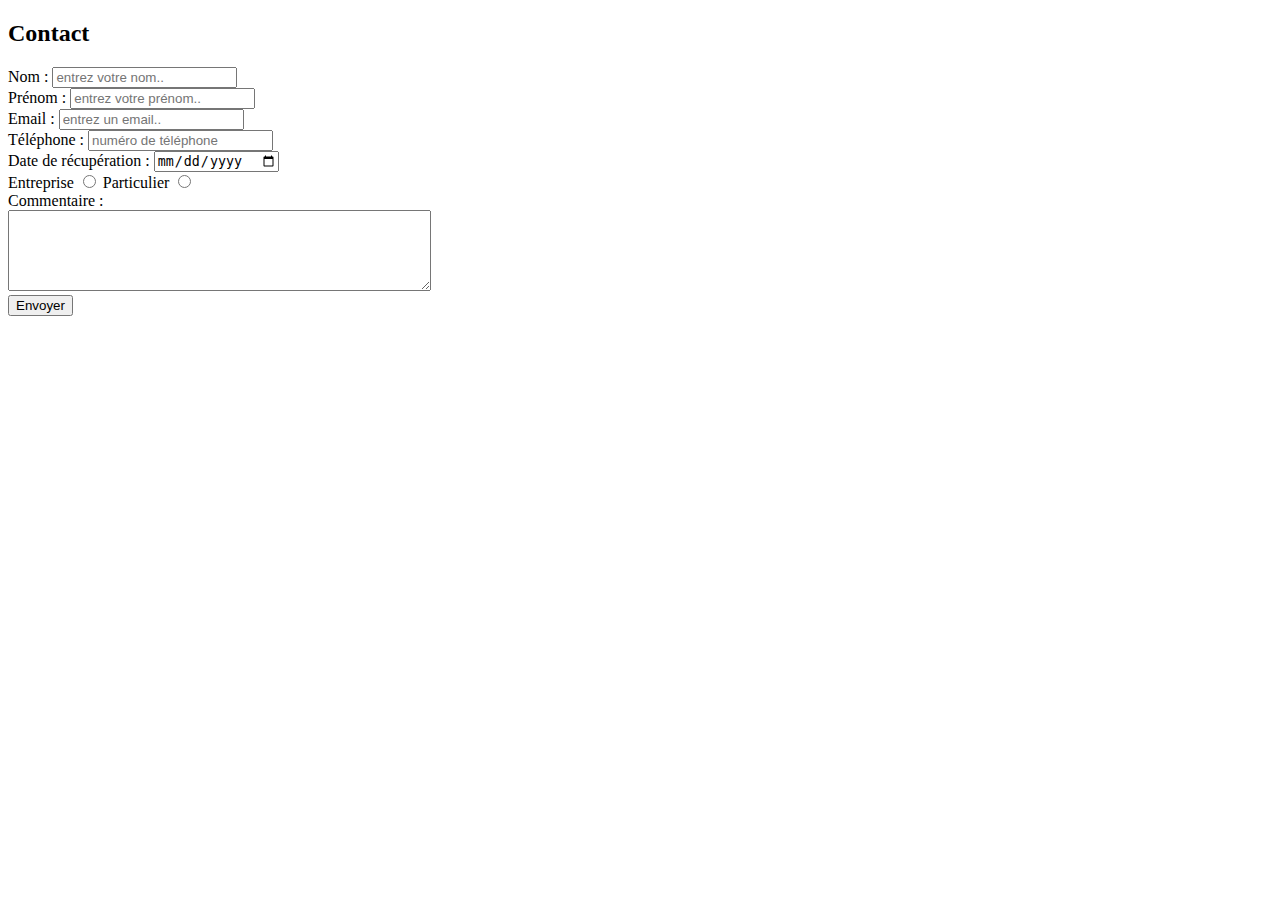
<file: formulaire.html>
<!DOCTYPE html>
<html lang="en">
<head>
    <meta charset="UTF-8">
    <meta http-equiv="X-UA-Compatible" content="IE=edge">
    <meta name="viewport" content="width=device-width, initial-scale=1.0">
    <title>Document</title>
</head>
<body>
    <h2><strong>Contact</strong></h2>
   <form action="">
    <label for="nom">Nom :</label>
    <input id="nom" type="text" name="nom" placeholder="entrez votre nom.."><br>

    <label for="prénom">Prénom :</label>
    <input id="prénom" type="text" name="prénom" placeholder="entrez votre prénom.."><br>

    <label for="email">Email :</label>
    <input id="email" type="email" name="email" placeholder="entrez un email.."><br>

    <label for="email">Téléphone :</label>
    <input id="telephone" type="text" name="telephone" placeholder="numéro de téléphone"><br>

    <label for="date">Date de récupération :</label>
    <input id="date" type="date" name="date"><br>

    <label for="entreprise">Entreprise</label>
    <input id="entreprise" type="radio" name="entreprise">
    <label for="particulier">Particulier</label>
    <input id="particulier" type="radio" name="particulier"><br>

    <label for="message">Commentaire :</label><br>
    <textarea id="message" name="message" rows="5" cols="50"></textarea><br>

    <input type="submit" value="Envoyer">

   </form> 
</body>
</html>
</file>
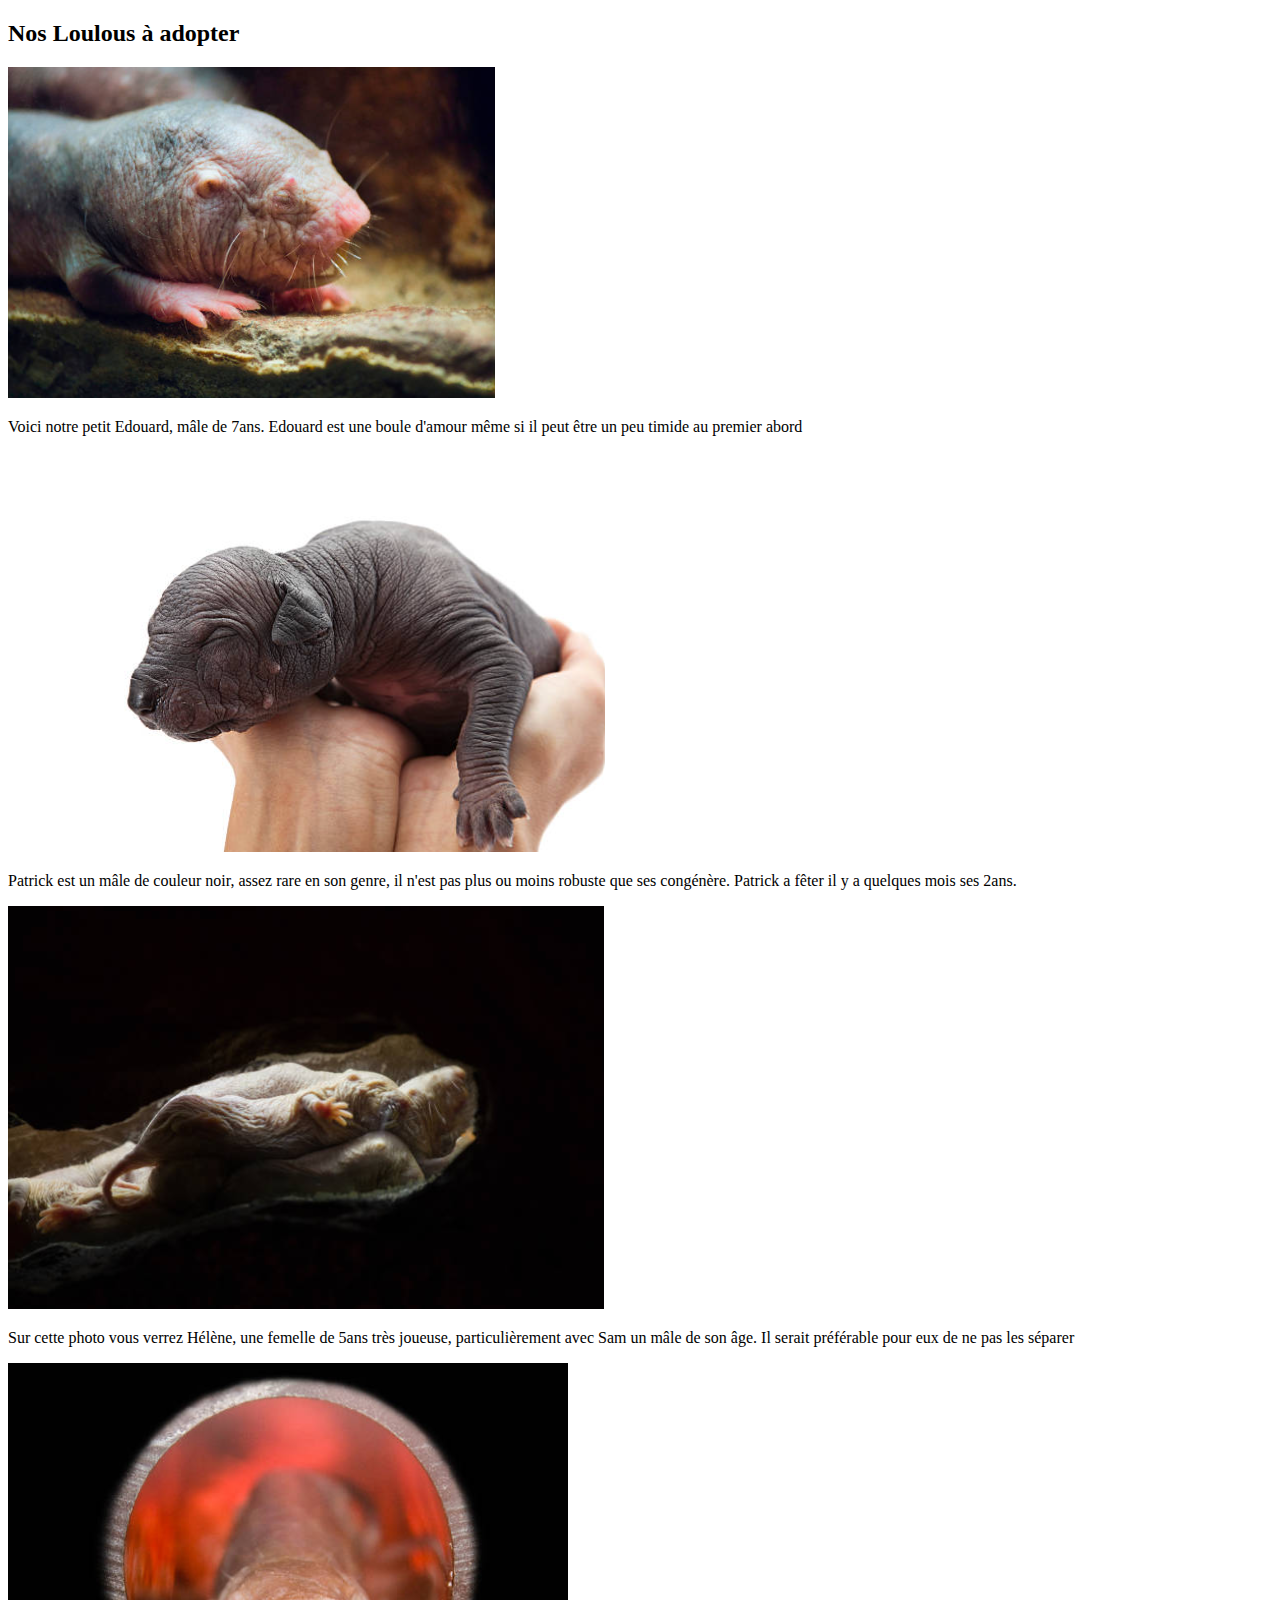
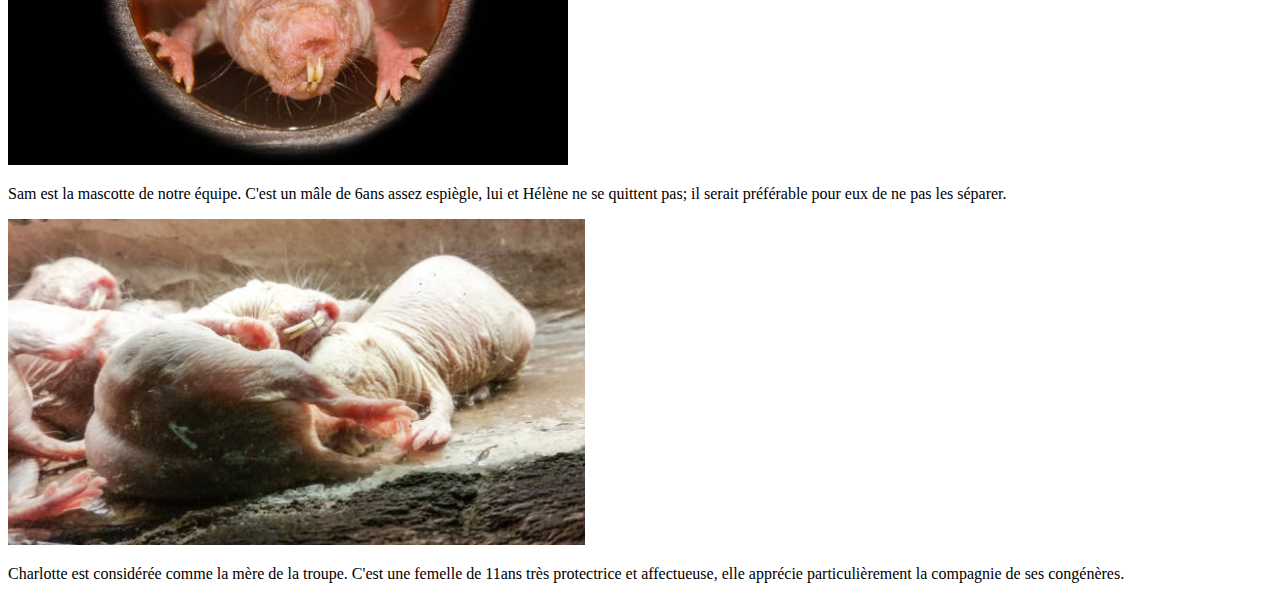
<file: galery.html>
<!DOCTYPE html>
<html lang="en">
<head>
    <meta charset="UTF-8">
    <meta http-equiv="X-UA-Compatible" content="IE=edge">
    <meta name="viewport" content="width=device-width, initial-scale=1.0">
    <title>Document</title>
</head>
<body>
    <h2>Nos Loulous à adopter</h2>
    
    <img src="assets/image/Edouard.png" alt="photo de rat taupe nu">
    <p>Voici notre petit Edouard, mâle de 7ans. Edouard est une boule d'amour même si il peut être un peu timide au premier abord</p>

    <img src="assets/image/patrick.png" alt="photo de rat taupe nu">
    <p>Patrick est un mâle de couleur noir, assez rare en son genre, il n'est pas plus ou moins robuste que ses congénère. Patrick a fêter il y a quelques mois ses 2ans.</p>

    <img src="assets/image/rat taupe 1.png" alt="photo de rat taupe nu">
    <p>Sur cette photo vous verrez Hélène, une femelle de 5ans très joueuse, particulièrement avec Sam un mâle de son âge. Il serait préférable pour eux de ne pas les séparer</p>

    <img src="assets/image/sam.png" alt="photo de rat taupe nu">
    <p>Sam est la mascotte de notre équipe. C'est un mâle de 6ans assez espiègle, lui et Hélène ne se quittent pas; il serait préférable pour eux de ne pas les séparer.</p>

    <img src="assets/image/rat taupe 3.png" alt="photo de rat taupe nu">
    <p>Charlotte est considérée comme la mère de la troupe. C'est une femelle de 11ans très protectrice et affectueuse, elle apprécie particulièrement la compagnie de ses congénères.</p>
</body>
</html>
</file>
